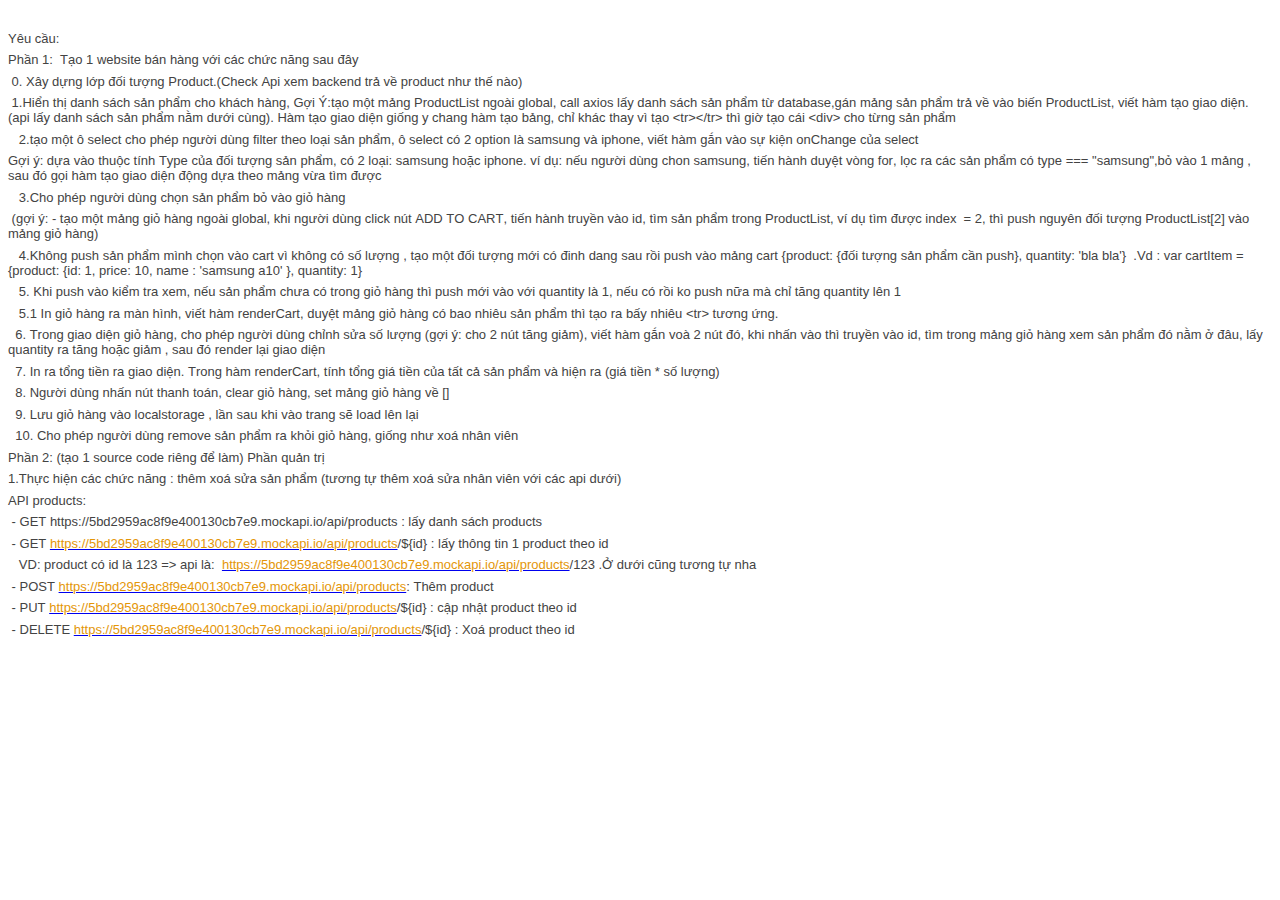
<file: ShoppingOnline/Exercise.html>
<!DOCTYPE html PUBLIC "-//W3C//DTD HTML 4.01//EN" "http://www.w3.org/TR/html4/strict.dtd">
<html>
  <head>
    <meta http-equiv="Content-Type" content="text/html; charset=utf-8" />
    <meta http-equiv="Content-Style-Type" content="text/css" />
    <title></title>
    <meta name="Generator" content="Cocoa HTML Writer" />
    <meta name="CocoaVersion" content="2022.3" />
    <style type="text/css">
      p.p1 {
        margin: 0px 0px 6.5px 0px;
        font: 13px Helvetica;
        color: #434343;
        -webkit-text-stroke: #434343;
        min-height: 16px;
      }
      p.p2 {
        margin: 0px 0px 6.5px 0px;
        font: 13px Helvetica;
        color: #434343;
        -webkit-text-stroke: #434343;
      }
      p.p3 {
        margin: 0px 0px 6.5px 0px;
        font: 13px Helvetica;
        color: #e49608;
        -webkit-text-stroke: #e49608;
      }
      span.s1 {
        font-kerning: none;
      }
      span.s2 {
        font-kerning: none;
        background-color: #ffffff;
      }
      span.s3 {
        font-kerning: none;
        color: #434343;
        background-color: #ffffff;
        -webkit-text-stroke: 0px #434343;
      }
      span.s4 {
        font-kerning: none;
        color: #e49608;
        -webkit-text-stroke: 0px #e49608;
      }
      span.s5 {
        font-kerning: none;
        color: #434343;
        -webkit-text-stroke: 0px #434343;
      }
    </style>
  </head>
  <body>
    <p class="p1"><span class="s1"></span><br /></p>
    <p class="p2"><span class="s2">Yêu cầu: </span></p>
    <p class="p2">
      <span class="s2"
        >Phần 1:  Tạo 1 website bán hàng với các chức năng sau đây</span
      >
    </p>
    <p class="p2">
      <span class="s2"
        > 0. Xây dựng lớp đối tượng Product.(Check Api xem backend trả về
        product như thế nào)</span
      ><span class="s1"><br /> </span>
    </p>
    <p class="p2">
      <span class="s2"
        > 1.Hiển thị danh sách sản phẩm cho khách hàng, Gợi Ý:tạo một mảng
        ProductList ngoài global, call axios lấy danh sách sản phẩm từ
        database,gán mảng sản phẩm trả về vào biến ProductList, viết hàm tạo
        giao diện. (api lấy danh sách sản phẩm nằm dưới cùng). Hàm tạo giao diện
        giống y chang hàm tạo bảng, chỉ khác thay vì tạo &lt;tr&gt;&lt;/tr&gt;
        thì giờ tạo cái &lt;div&gt; cho từng sản phẩm</span
      >
    </p>
    <p class="p2">
      <span class="s2"
        >   2.tạo một ô select cho phép người dùng filter theo loại sản phẩm, ô
        select có 2 option là samsung và iphone, viết hàm gắn vào sự kiện
        onChange của select</span
      >
    </p>
    <p class="p2">
      <span class="s2"
        >Gợi ý: dựa vào thuộc tính Type của đối tượng sản phẩm, có 2 loại:
        samsung hoặc iphone. ví dụ: nếu người dùng chon samsung, tiến hành duyệt
        vòng for, lọc ra các sản phẩm có type === "samsung",bỏ vào 1 mảng , sau
        đó gọi hàm tạo giao diện động dựa theo mảng vừa tìm được</span
      >
    </p>
    <p class="p2">
      <span class="s2"
        >   3.Cho phép người dùng chọn sản phẩm bỏ vào giỏ hàng</span
      >
    </p>
    <p class="p2">
      <span class="s2"
        > (gợi ý: - tạo một mảng giỏ hàng ngoài global, khi người dùng click nút
        ADD TO CART, tiến hành truyền vào id, tìm sản phẩm trong ProductList, ví
        dụ tìm được index  = 2, thì push nguyên đối tượng ProductList[2] vào
        mảng giỏ hàng)</span
      >
    </p>
    <p class="p2">
      <span class="s2"
        >   4.Không push sản phẩm mình chọn vào cart vì không có số lượng , tạo
        một đối tượng mới có đinh dang sau rồi push vào mảng cart {product: {đối
        tượng sản phẩm cần push}, quantity: 'bla bla'}  .Vd : var cartItem =
        {product: {id: 1, price: 10, name : 'samsung a10' }, quantity: 1}</span
      >
    </p>
    <p class="p2">
      <span class="s2"
        >   5. Khi push vào kiểm tra xem, nếu sản phẩm chưa có trong giỏ hàng
        thì push mới vào với quantity là 1, nếu có rồi ko push nữa mà chỉ tăng
        quantity lên 1</span
      >
    </p>
    <p class="p2">
      <span class="s2"
        >   5.1 In giỏ hàng ra màn hình, viết hàm renderCart, duyệt mảng giỏ
        hàng có bao nhiêu sản phẩm thì tạo ra bấy nhiêu &lt;tr&gt; tương
        ứng.</span
      >
    </p>
    <p class="p2">
      <span class="s2"
        >  6. Trong giao diện giỏ hàng, cho phép người dùng chỉnh sửa số lượng
        (gợi ý: cho 2 nút tăng giảm), viết hàm gắn voà 2 nút đó, khi nhấn vào
        thì truyền vào id, tìm trong mảng giỏ hàng xem sản phẩm đó nằm ở đâu,
        lấy quantity ra tăng hoặc giảm , sau đó render lại giao diện</span
      >
    </p>
    <p class="p2">
      <span class="s2"
        >  7. In ra tổng tiền ra giao diện. Trong hàm renderCart, tính tổng giá
        tiền của tất cả sản phẩm và hiện ra (giá tiền * số lượng)</span
      >
    </p>
    <p class="p2">
      <span class="s2"
        >  8. Người dùng nhấn nút thanh toán, clear giỏ hàng, set mảng giỏ hàng
        về []</span
      >
    </p>
    <p class="p2">
      <span class="s2"
        >  9. Lưu giỏ hàng vào localstorage , lần sau khi vào trang sẽ load lên
        lại</span
      >
    </p>
    <p class="p2">
      <span class="s2"
        >  10. Cho phép người dùng remove sản phẩm ra khỏi giỏ hàng, giống như
        xoá nhân viên</span
      ><span class="s1"><br /> </span>
    </p>
    <p class="p2">
      <span class="s2"
        >Phần 2: (tạo 1 source code riêng để làm) Phần quản trị</span
      >
    </p>
    <p class="p2">
      <span class="s2"
        >1.Thực hiện các chức năng : thêm xoá sửa sản phẩm (tương tự thêm xoá
        sửa nhân viên với các api dưới)</span
      >
    </p>
    <p class="p2"><span class="s2">API products:</span></p>
    <p class="p2">
      <span class="s2"
        > - GET https://5bd2959ac8f9e400130cb7e9.mockapi.io/api/products : lấy
        danh sách products</span
      >
    </p>
    <p class="p3">
      <span class="s3"
        > - GET <a
          href="https://5bd2959ac8f9e400130cb7e9.mockapi.io/api/products"
          ><span class="s4"
            >https://5bd2959ac8f9e400130cb7e9.mockapi.io/api/products</span
          ></a
        >/${id} : lấy thông tin 1 product theo id</span
      ><span class="s5"><br /> </span>
    </p>
    <p class="p2">
      <span class="s2"
        >   VD: product có id là 123 =&gt; api là:  <a
          href="https://5bd2959ac8f9e400130cb7e9.mockapi.io/api/products"
          ><span class="s4"
            >https://5bd2959ac8f9e400130cb7e9.mockapi.io/api/products</span
          ></a
        >/123 .Ở dưới cũng tương tự nha</span
      >
    </p>
    <p class="p3">
      <span class="s3"
        > - POST <a
          href="https://5bd2959ac8f9e400130cb7e9.mockapi.io/api/products"
          ><span class="s4"
            >https://5bd2959ac8f9e400130cb7e9.mockapi.io/api/products</span
          ></a
        >: Thêm product</span
      ><span class="s5"><br /> </span>
    </p>
    <p class="p3">
      <span class="s3"
        > - PUT <a
          href="https://5bd2959ac8f9e400130cb7e9.mockapi.io/api/products"
          ><span class="s4"
            >https://5bd2959ac8f9e400130cb7e9.mockapi.io/api/products</span
          ></a
        >/${id} : cập nhật product theo id</span
      ><span class="s5"><br /> </span>
    </p>
    <p class="p3">
      <span class="s3"
        > - DELETE <a
          href="https://5bd2959ac8f9e400130cb7e9.mockapi.io/api/products"
          ><span class="s4"
            >https://5bd2959ac8f9e400130cb7e9.mockapi.io/api/products</span
          ></a
        >/${id} : Xoá product theo id</span
      >
    </p>
  </body>
</html>
</file>
